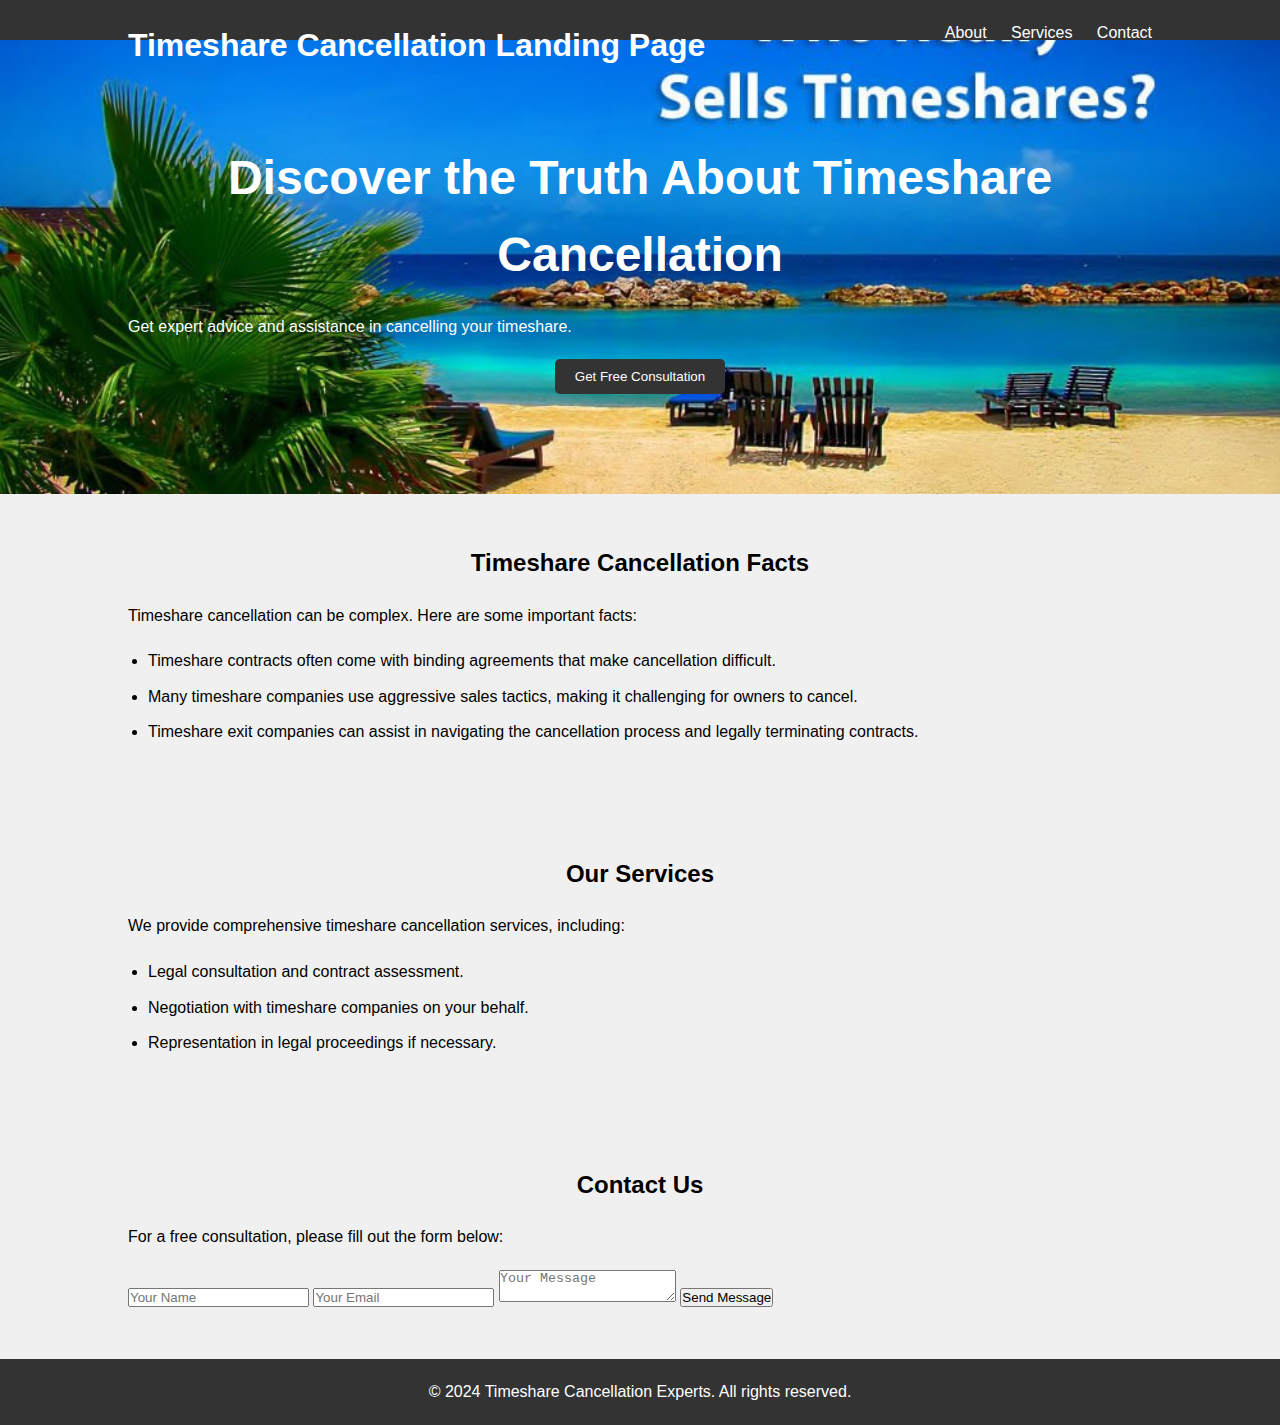
<file: index.html>
<!DOCTYPE html>
<html lang="en">

<head>
    <meta charset="UTF-8">
    <meta name="viewport" content="width=device-width, initial-scale=1.0">
    <title>Timeshare Cancellation Landing Page</title>
    <link rel="stylesheet" href="styles.css">
</head>

<body>
    <header>
        <div class="container">
            <h1>Timeshare Cancellation Landing Page</h1>
            <nav>
                <ul>
                    <li><a href="#about">About</a></li>
                    <li><a href="#services">Services</a></li>
                    <li><a href="#contact">Contact</a></li>
                </ul>
            </nav>
        </div>
    </header>

    <section id="hero">
        <div class="container">
            <h2>Discover the Truth About Timeshare Cancellation</h2>
            <p>Get expert advice and assistance in cancelling your timeshare.</p>
            <button id="cta-btn">Get Free Consultation</button>
        </div>
    </section>

    <section id="about">
        <div class="container">
            <h2>Timeshare Cancellation Facts</h2>
            <p>Timeshare cancellation can be complex. Here are some important facts:</p>
            <ul>
                <li>Timeshare contracts often come with binding agreements that make cancellation difficult.</li>
                <li>Many timeshare companies use aggressive sales tactics, making it challenging for owners to cancel.
                </li>
                <li>Timeshare exit companies can assist in navigating the cancellation process and legally terminating
                    contracts.</li>
            </ul>
        </div>
    </section>

    <section id="services">
        <div class="container">
            <h2>Our Services</h2>
            <p>We provide comprehensive timeshare cancellation services, including:</p>
            <ul>
                <li>Legal consultation and contract assessment.</li>
                <li>Negotiation with timeshare companies on your behalf.</li>
                <li>Representation in legal proceedings if necessary.</li>
            </ul>
        </div>
    </section>

    <section id="contact">
        <div class="container">
            <h2>Contact Us</h2>
            <p>For a free consultation, please fill out the form below:</p>
            <form id="contact-form" action="submit_form.php" method="POST">
                <input type="text" name="name" placeholder="Your Name" required>
                <input type="email" name="email" placeholder="Your Email" required>
                <textarea name="message" placeholder="Your Message" required></textarea>
                <button type="submit">Send Message</button>
            </form>
        </div>
    </section>

    <div id="cta-popup" class="hidden">
        <div id="popup-content">
            <span id="close-btn">&times;</span>
            <h2>Get Free Consultation</h2>
            <p>Fill out the form below and our experts will get in touch with you.</p>
            <form id="popup-form" action="submit_form.php" method="POST">
                <input type="text" name="name" placeholder="Your Name" required>
                <input type="email" name="email" placeholder="Your Email" required>
                <button type="submit">Submit</button>
            </form>
        </div>
    </div>

    <footer>
        <div class="container">
            <p>&copy; 2024 Timeshare Cancellation Experts. All rights reserved.</p>
        </div>
    </footer>

    <script src="script.js"></script>
</body>

</html>
</file>
<file: styles.css>
/* Reset CSS */
* {
    margin: 0;
    padding: 0;
    box-sizing: border-box;
}

/* Global Styles */
body {
    font-family: Arial, sans-serif;
    line-height: 1.6;
    background-color: #f0f0f0;
}

.container {
    width: 80%;
    margin: 0 auto;
}

header {
    background: #333;
    color: #fff;
    padding: 20px 0;
}

header h1 {
    float: left;
}

nav {
    float: right;
}

nav ul {
    list-style: none;
}

nav ul li {
    display: inline;
    margin-left: 20px;
}

nav ul li a {
    color: #fff;
    text-decoration: none;
}

#hero {
    background: url('whoreallysellstimeshares.jpg') center/cover;
    color: #fff;
    text-align: center;
    padding: 100px 0;
}

#hero h2 {
    font-size: 48px;
    margin-bottom: 20px;
}

button#cta-btn {
    display: inline-block;
    background: #333;
    color: #fff;
    padding: 10px 20px;
    text-decoration: none;
    border: none;
    border-radius: 5px;
    cursor: pointer;
}

button#cta-btn:hover {
    background: #555;
}

section {
    padding: 50px 0;
}

section h2 {
    text-align: center;
    margin-bottom: 20px;
}

section p {
    text-align: justify;
    margin-bottom: 20px;
}

section ul {
    margin-left: 20px;
}

section ul li {
    margin-bottom: 10px;
}

footer {
    background: #333;
    color: #fff;
    text-align: center;
    padding: 20px 0;
}

/* Popup Form Styles */
#cta-popup {
    display: none;
    position: fixed;
    top: 0;
    left: 0;
    width: 100%;
    height: 100%;
    background-color: rgba(0, 0, 0, 0.5);
    z-index: 9999;
}

#popup-content {
    position: absolute;
    top: 50%;
    left: 50%;
    transform: translate(-50%, -50%);
    background-color: #fff;
    padding: 20px;
    border-radius: 5px;
    box-shadow: 0 0 10px rgba(0, 0, 0, 0.3);
    text-align: center;
}

#popup-content h2 {
    margin-bottom: 10px;
}

#popup-content p {
    margin-bottom: 20px;
}

#close-btn {
    position: absolute;
    top: 10px;
    right: 10px;
    font-size: 24px;
    cursor: pointer;
}

.hidden {
    display: none;
}
</file>
